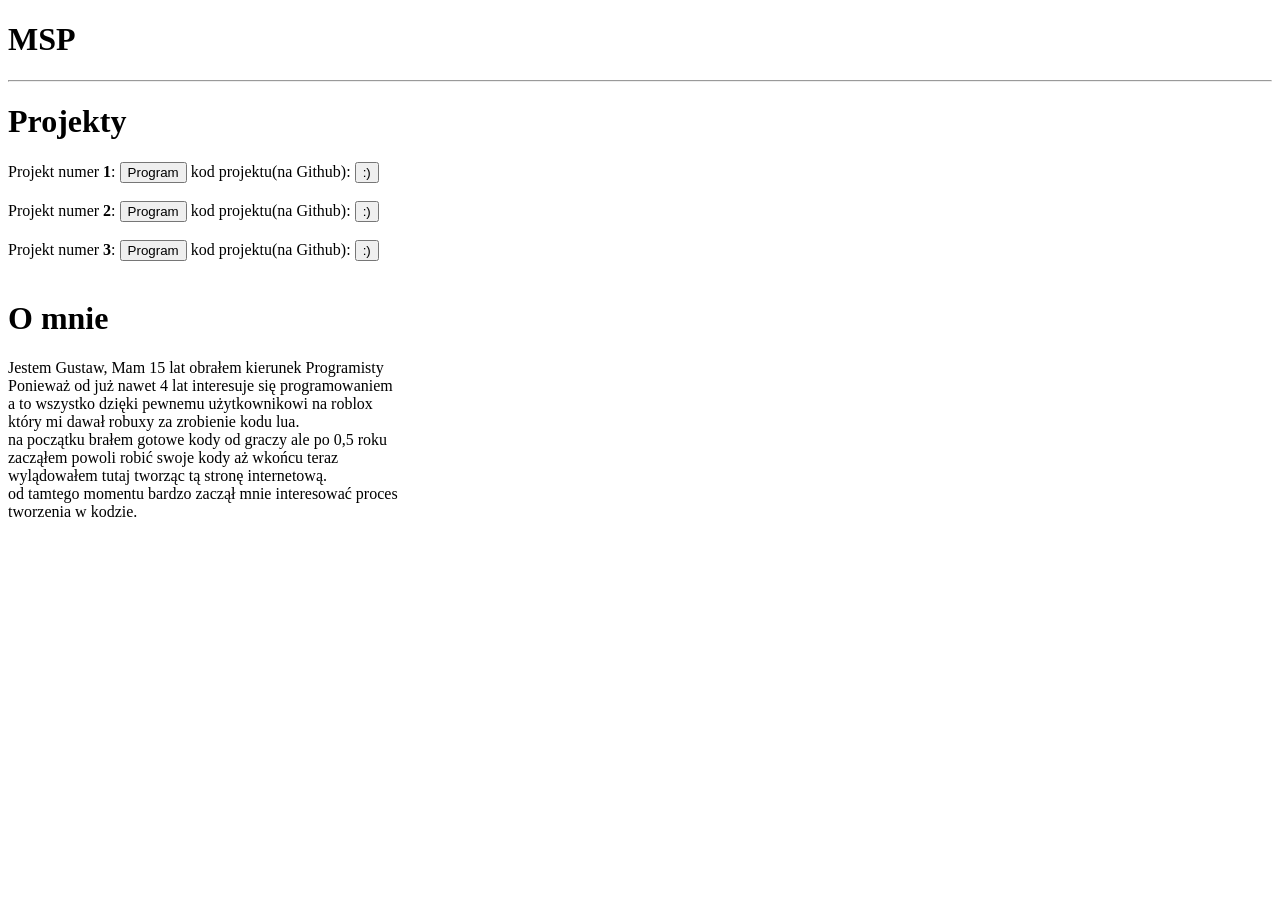
<file: index.html>
<!DOCTYPE html>
<html lang="en">
<head>
    <meta charset="UTF-8">
    <meta name="viewport" content="width=device-width, initial-scale=1.0">
    <title>MSP</title>
</head>
<body>
    <h1>MSP</h1>
    <hr></hr>
    <h1>Projekty</h1>
    Projekt numer <b>1</b>: <label><a href="stronka z button"><input type="button" value="Program"></a></label> kod projektu(na Github): <label><a link href="https://github.com/UkrytyZiutek/MSP/tree/main/stronka%20z%20button"><input type="button" value=":)"></a></label>
    <br></br>
    Projekt numer <b>2</b>: <label><a href="divy"><input type="button" value="Program"></a></label> kod projektu(na Github): <label><a link href="https://github.com/UkrytyZiutek/MSP/tree/main/divy"><input type="button" value=":)"></a></label>
    <br></br>
    Projekt numer <b>3</b>: <label><a href="logowanie(bez php)"><input type="button" value="Program"></a></label> kod projektu(na Github): <label><a link href="https://github.com/UkrytyZiutek/MSP/tree/main/logowanie(bez php)"><input type="button" value=":)"></a></label>
    <br></br>
      
    <h1>O mnie</h1>
    Jestem Gustaw, Mam 15 lat obrałem kierunek Programisty
    <br> Ponieważ od już nawet 4 lat interesuje się programowaniem </br>
    a to wszystko dzięki pewnemu użytkownikowi na roblox 
    <br> który mi dawał robuxy za zrobienie kodu lua. </br>
    na początku brałem gotowe kody od graczy ale po 0,5 roku
    <br> zacząłem powoli robić swoje kody aż wkońcu teraz </br>
    wylądowałem tutaj tworząc tą stronę internetową.
    <br> od tamtego momentu bardzo zaczął mnie interesować proces </br>
    tworzenia w kodzie.
</body>
</html>
</file>
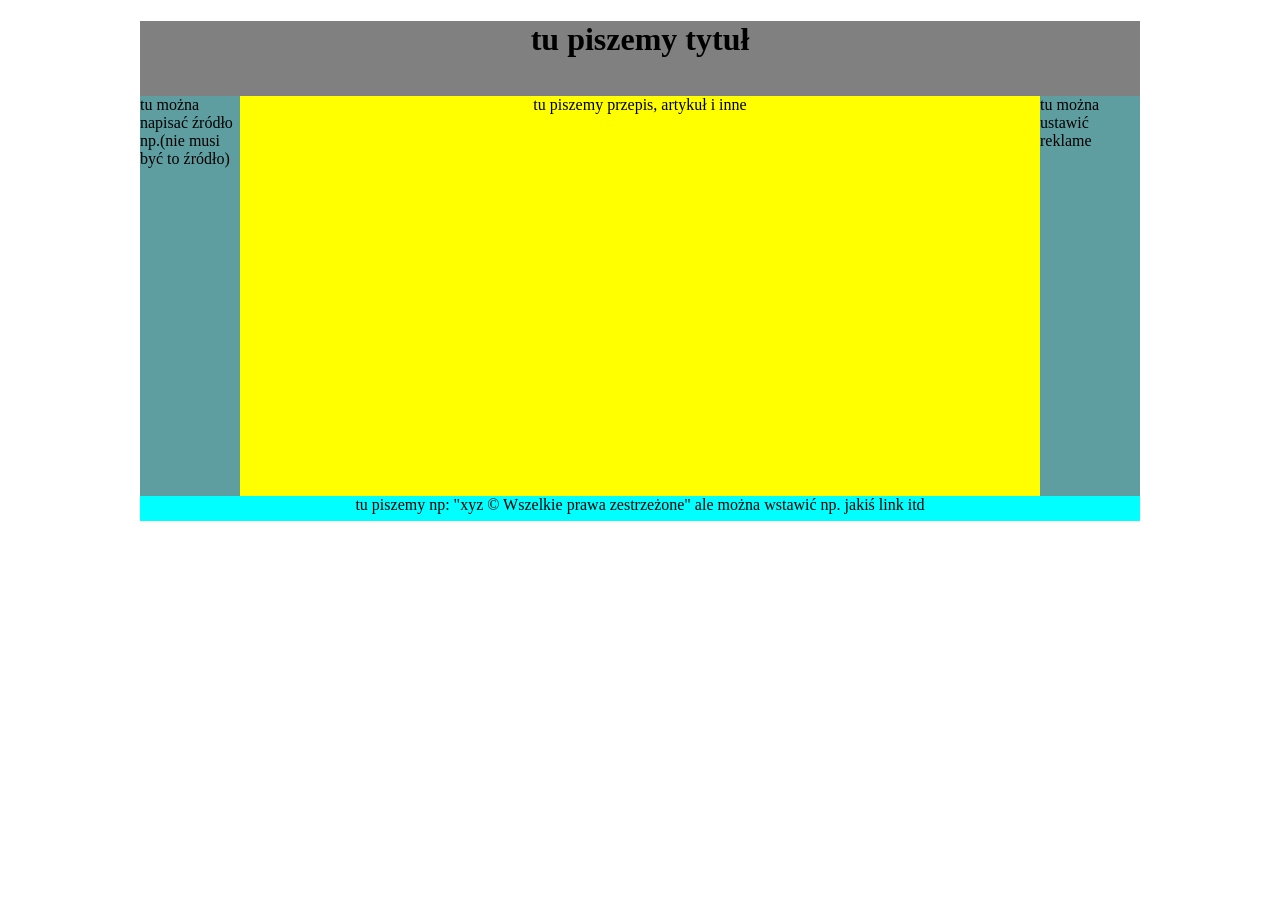
<file: divy/index.html>
<!DOCTYPE html>
<html lang="en">
<head>
    <meta charset="UTF-8">
    <meta name="viewport" content="width=device-width, initial-scale=1.0">
    <title>divy oraz flexy</title>
    <link rel="stylesheet" href="style.css">
</head>
<body>
    <div id="container">
        <header id="header"><h1>tu piszemy tytuł</h1></header>
        <div class="środek">
            <div id="nav">tu można napisać źródło np.(nie musi być to źródło)</div>
            <div id="section">tu piszemy przepis, artykuł i inne</div>
            <div id="ad">tu można ustawić reklame</div>
        </div>
        <footer id="footer">tu piszemy np: "xyz &copy; Wszelkie prawa zestrzeżone" ale można wstawić np. jakiś link itd </footer>
    </div>
</body>
</html>
</file>
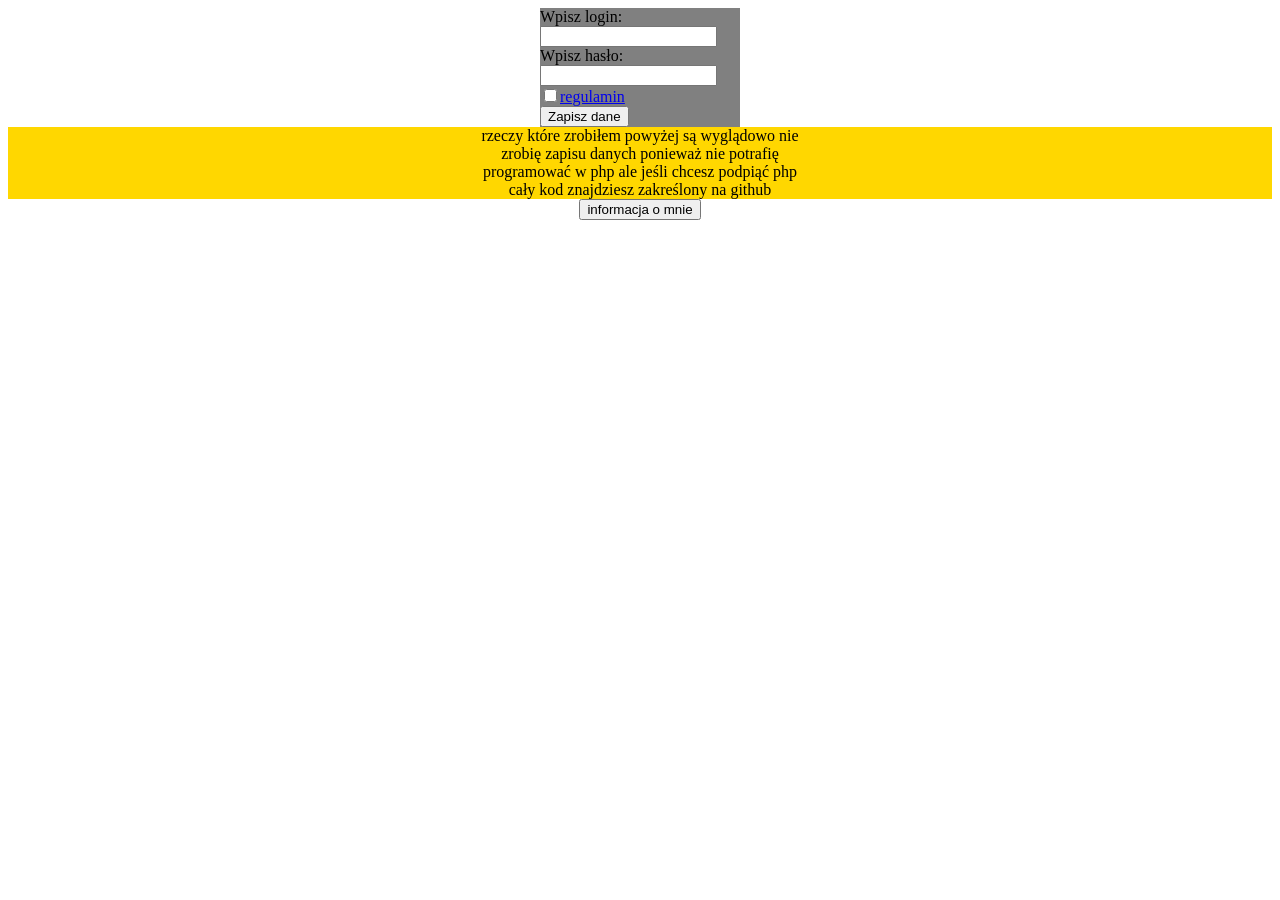
<file: logowanie(bez php)/index.html>
<!DOCTYPE html>
<html lang="en">
<head>
    <meta charset="UTF-8">
    <meta name="viewport" content="width=device-width, initial-scale=1.0">
    <title>logowwanie</title>
    <link rel="stylesheet" href="style.css">
</head>
<body>
<div id="container">
    <form id="login">
        <label>Wpisz login: <input type="text"></label>
    </form>
    <form id="hasło">
        <label>Wpisz hasło: <input type="password"></label>
    </form>
    <form id="regulamin">
        <label><input type="checkbox"><a href="regulamin.html">regulamin</a></label>
    </form>
    <form id="przycisk_potwierdzenia_danych">
        <label><input type="button" value="Zapisz dane"></label>
    </form>
</div>
<!-- KOD BY PODPIĄĆ php -->
<!-- <div id="container">
    <form id="login" action="login.php" method="post">
        <label>Wpisz login: <input type="text"></label>
    </form>
    <form id="hasło" action="login.php" method="post">
        <label>Wpisz hasło: <input type="password"></label>
    </form>
    <form id="regulamin">
        <label><input type="checkbox"><a href="regulamin.html">regulamin</a></label>
    </form>
    <form id="przycisk_potwierdzenia_danych">
        <label><input type="button" value="Zapisz dane"></label>
    </form>
</div> -->
<!-- TO CO JEST PONIŻEJ NIE MUSISZ DODAWAĆ -->
<div id="tekst_poboczny">
    rzeczy które zrobiłem powyżej są wyglądowo nie
    <br> zrobię zapisu danych ponieważ nie potrafię </br>
    programować w php ale jeśli chcesz podpiąć php
    <br> cały kod znajdziesz zakreślony na github </br>
</div>
<form id="otwieranie_dodatkowe">
    <label><a href="dodatkowe.html"><input type="button" value="informacja o mnie"></a></label>
</form>
</body>
</html>
</file>
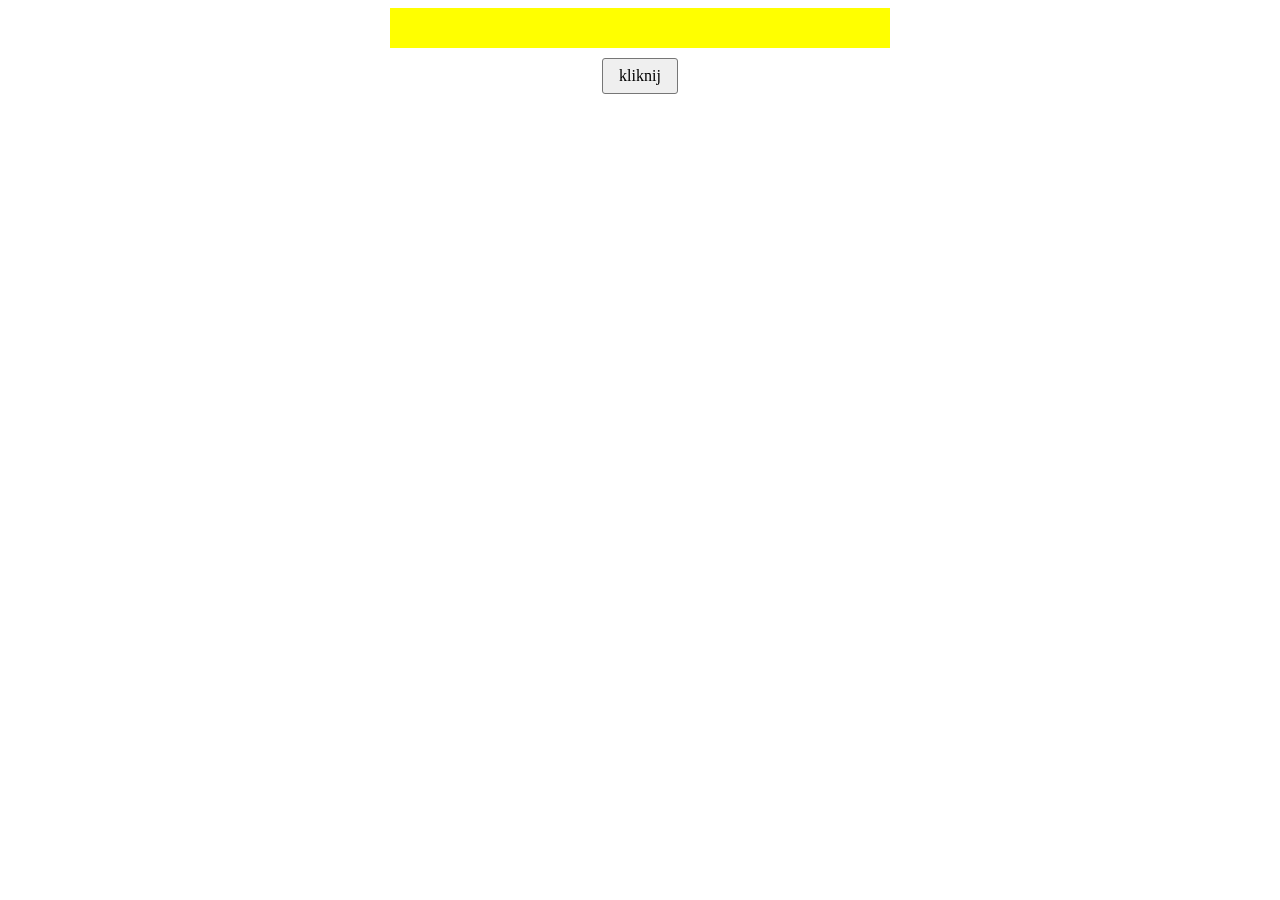
<file: stronka z button/index.html>
<!DOCTYPE html>
<html lang="en">
<head>
    <meta charset="UTF-8">
    <meta name="viewport" content="width=device-width, initial-scale=1.0">
    <title>kolory</title>
    <link rel="stylesheet" href="style.css">
</head>
<body>
    <input type="checkbox" id="przelacznik-blokow">

    <div id="container">
        <div class="pierwszy">
            <div id="blok1"></div>
            <div id="blok2"></div>
        </div>
    </div>
    <form id="przycisk1">
        <label for="przelacznik-blokow" class="moj-przycisk">kliknij</label>
    </form>
</body>
</html>
</file>
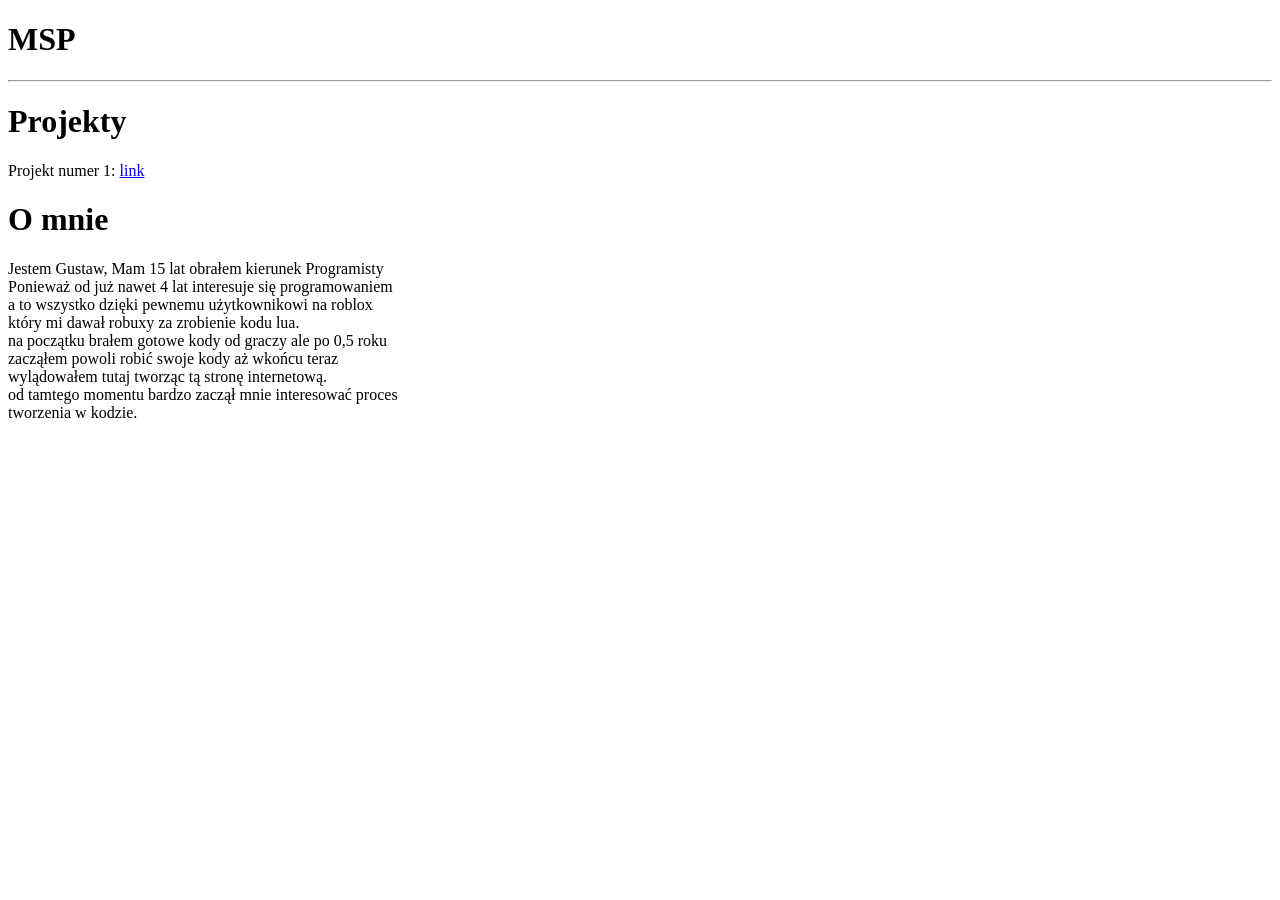
<file: README.html>
<!DOCTYPE html>
<html lang="en">
<head>
    <meta charset="UTF-8">
    <meta name="viewport" content="width=device-width, initial-scale=1.0">
    <title>MSP</title>
</head>
<body>
    <h1>MSP</h1>
    <hr></hr>
    <h1>Projekty</h1>
    Projekt numer 1: <a href="stronka z button">link</a>

    <h1>O mnie</h1>
    Jestem Gustaw, Mam 15 lat obrałem kierunek Programisty
    <br> Ponieważ od już nawet 4 lat interesuje się programowaniem </br>
    a to wszystko dzięki pewnemu użytkownikowi na roblox 
    <br> który mi dawał robuxy za zrobienie kodu lua. </br>
    na początku brałem gotowe kody od graczy ale po 0,5 roku
    <br> zacząłem powoli robić swoje kody aż wkońcu teraz </br>
    wylądowałem tutaj tworząc tą stronę internetową.
    <br> od tamtego momentu bardzo zaczął mnie interesować proces </br>
    tworzenia w kodzie.
</body>
</html>
</file>
<file: divy/style.css>
#container{
    margin-left: auto;
    margin-right: auto;
    width: 1000px;
}
#header{
    background-color: grey;
    text-align: center;
    width: 1000px;
    min-height: 75px;
}
.środek{
    width: 1000px;
    min-height: 400px;
}
#nav{
    float: left;
    background-color: cadetblue;
    width: 100px;
    min-height: 400px;
}
#section{
    float: left;
    background-color: yellow;
    text-align: center;
    width: 800px;
    min-height: 400px;
}
#ad{
    float: left;
    background-color: cadetblue;
    width: 100px;
    min-height: 400px;
}
#footer{
    background-color: cyan;
    text-align: center;
    width: 1000px;
    min-height: 25px;
}
</file>
<file: logowanie(bez php)/style.css>
#container{
    background-color: grey;
    margin-left: auto;
    margin-right: auto;
    width: 200px;
}
/* NIE MUSISZ TEGO DODAWAĆ */
#tekst_poboczny{
    background-color: gold;
    margin-left: auto;
    margin-right: auto;
    width: auto;
    text-align: center;
}
#otwieranie_dodatkowe{
    text-align: center;
}
</file>
<file: stronka z button/style.css>
#container{
    margin-left: auto;
    margin-right: auto;
    width: 500px;
}
.pierwszy{
    width: 500px;
    display: grid;
}
.pierwszy > div{
    grid-area: 1/1;
}
#blok1{
    background-color: yellow;
    width: 500px;
    height: 40px;
}
#blok2{
    background-color: red;
    width: 500px;
    height: 40px;
    display: none;
}

#przelacznik-blokow {
    display: none;
}
#przelacznik-blokow:checked ~ #container #blok1 {
    display: none;
}
#przelacznik-blokow:checked ~ #container #blok2 {
    display: block;
}
#przycisk1 {
    text-align: center;
    margin-top: 10px;
}
.moj-przycisk {
    display: inline-block;
    padding: 8px 16px;
    background-color: #efefef;
    border: 1px solid #767676;
    border-radius: 3px;
    cursor: pointer;
    user-select: none;
}
.moj-przycisk:hover {
    background-color: #e5e5e5;
}
</file>
